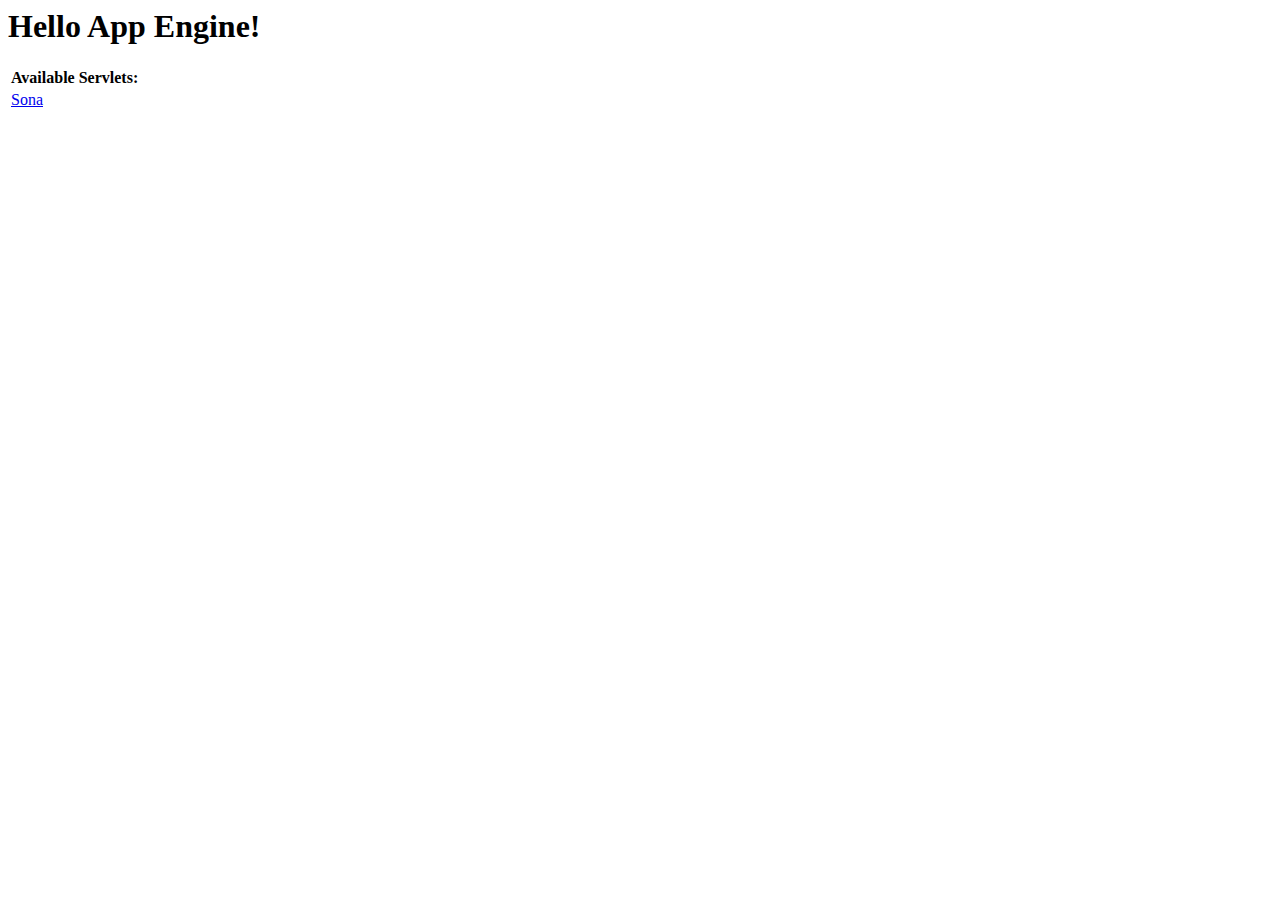
<file: war/index.html>
<!DOCTYPE HTML PUBLIC "-//W3C//DTD HTML 4.01 Transitional//EN">
<!-- The HTML 4.01 Transitional DOCTYPE declaration-->
<!-- above set at the top of the file will set     -->
<!-- the browser's rendering engine into           -->
<!-- "Quirks Mode". Replacing this declaration     -->
<!-- with a "Standards Mode" doctype is supported, -->
<!-- but may lead to some differences in layout.   -->

<html>
  <head>
    <meta http-equiv="content-type" content="text/html; charset=UTF-8">
    <title>Hello App Engine</title>
  </head>

  <body>
    <h1>Hello App Engine!</h1>
	
    <table>
      <tr>
        <td colspan="2" style="font-weight:bold;">Available Servlets:</td>        
      </tr>
      <tr>
        <td><a href="sona">Sona</a></td>
      </tr>
    </table>
  </body>
</html>
</file>
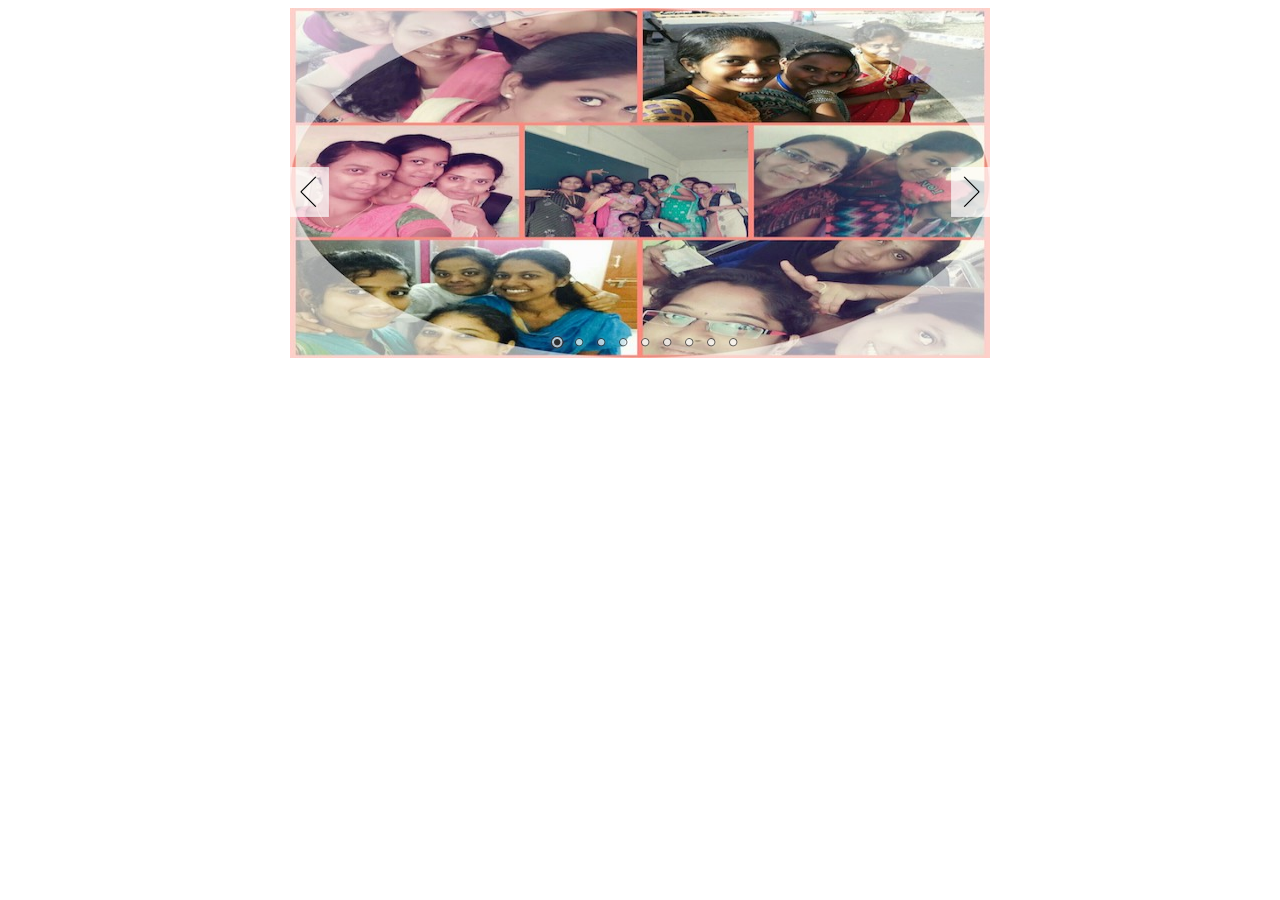
<file: war/Slider/index.html>
<!DOCTYPE html PUBLIC "-//W3C//DTD XHTML 1.0 Strict//EN"
	"http://www.w3.org/TR/xhtml1/DTD/xhtml1-strict.dtd">
<html xmlns="http://www.w3.org/1999/xhtml">
<head>
	<title>Flash</title>
	<meta http-equiv="content-type" content="text/html; charset=utf-8" />
    
	<link rel="stylesheet" type="text/css" href="engine1/style.css" />
	<style type="text/css">a#vlb{display:none}</style>
	<script type="text/javascript" src="engine1/jquery.js"></script>
	<script type="text/javascript" src="engine1/Slider.js"></script>

</head>
<body>
	<div id="Slider-container1">
	<div class="ws_images">
<span><img src="data1/images/1_0.jpg" alt="1_0" title="1_0" id="wows1" width="100%" height="100%"/></span>
<span><img src="data1/images/1_1.jpg" alt="1_1" title="1_1" id="wows2" width="100%" height="100%"/></span>
<span><img src="data1/images/1_3.jpg" alt="1_3" title="1_3" id="wows3" width="100%" height="100%"/></span>
<span><img src="data1/images/2_0.jpg" alt="2_0" title="2_0" id="wows4" width="100%" height="100%"/></span>
<span><img src="data1/images/2_1.jpg" alt="2_1" title="2_1" id="wows5" width="100%" height="100%"/></span>
<span><img src="data1/images/2_2.jpg" alt="2_2" title="2_2" id="wows6" width="100%" height="100%"/></span>
<span><img src="data1/images/2_3.jpg" alt="2_3" title="2_3" id="wows7" width="100%" height="100%"/></span>
<span><img src="data1/images/2_4.jpg" alt="2_4" title="2_4" id="wows8" width="100%" height="100%"/></span>
<span><img src="data1/images/2_5.jpg" alt="2_5" title="2_5" id="wows9" width="100%" height="100%"/></span>

</div>
<div class="ws_bullets"><div>
<a href="#wows1" title="1_0">1</a>
<a href="#wows2" title="1_1">2</a>
<a href="#wows3" title="1_3">3</a>
<a href="#wows4" title="2_0">4</a>
<a href="#wows5" title="2_1">5</a>
<a href="#wows6" title="2_2">6</a>
<a href="#wows7" title="2_3">7</a>
<a href="#wows8" title="2_4">8</a>
<a href="#wows9" title="2_5">9</a>

</div></div>
	</div>
	<script type="text/javascript" src="engine1/script.js"></script>
</body>
</html>
</file>
<file: war/Slider/engine1/style.css>
/* bottom center */
#Slider-container1  .ws_bullets {
	bottom:0;
	left:50%;
}
#Slider-container1  .ws_bullets div{
	left:-50%;
}
#Slider-container1 { 
	/*overflow: hidden; */
	zoom: 1; 
	position: relative; 
	width:700px;
	margin:0 auto;
	z-index:100;
	border:none;
}
#Slider-container1 .ws_images{
	width:700px;
	height:350px;
	overflow:hidden;
	position:relative;
}
#Slider-container1 .ws_images a{
	color:transparent;
}

#Slider-container1 .ws_images img{
	top:0;
	left:0;
	border:none 0;
	max-width: none;
}
#Slider-container1 a{ 
	text-decoration: none; 
	outline: none; 
	border: none; 
}

#Slider-container1  .ws_bullets { 
	font-size: 0px; 
	padding: 5px; 
	float: left;
	position:absolute;
	z-index:70;
}
#Slider-container1  .ws_bullets div{
	position:relative;
	float:left;
}
#Slider-container1 .ws_bullets a { 
	width:22px;
	height:20px;
	background: url(./bullet.png) left top;
	float: left; 
	text-indent: -1000px; 
	position:relative;
	color:transparent;
}
#Slider-container1 .ws_bullets a.ws_selbull, #Slider-container1 .ws_bullets a:hover{
	background-position: 0 100%; 
}

#Slider-container1 a.ws_next, #Slider-container1 a.ws_prev {
	position:absolute;
	display:block;
	top:50%;
	margin-top:-16px;
	z-index:60;
	height: 50px;
	width: 39px;
	background-image: url(./arrows.png);
}
#Slider-container1 a.ws_next{
	background-position: 100% 0; 
	right:0px;
}
#Slider-container1 a.ws_prev {
	left:0px;
	background-position: 0 0;  
}
#Slider-container1 .ws-title{
	position: absolute;
	bottom:7%;
	left: 0;
	margin-right:5px;
	z-index: 50;
	background: #FFF;
    color: #000;
	padding: 10px;
	font-size: 19px;
	font-family: "Helvetica Neue",Helvetica,Arial,sans-serif;
	text-shadow: 1px 1px 0 #fff;
    opacity: 0.7;    
	filter:progid:DXImageTransform.Microsoft.Alpha(opacity=80);
}
#Slider-container1 .ws-title div{
	padding-top:5px;
	font-size: 13px;
}
</file>
